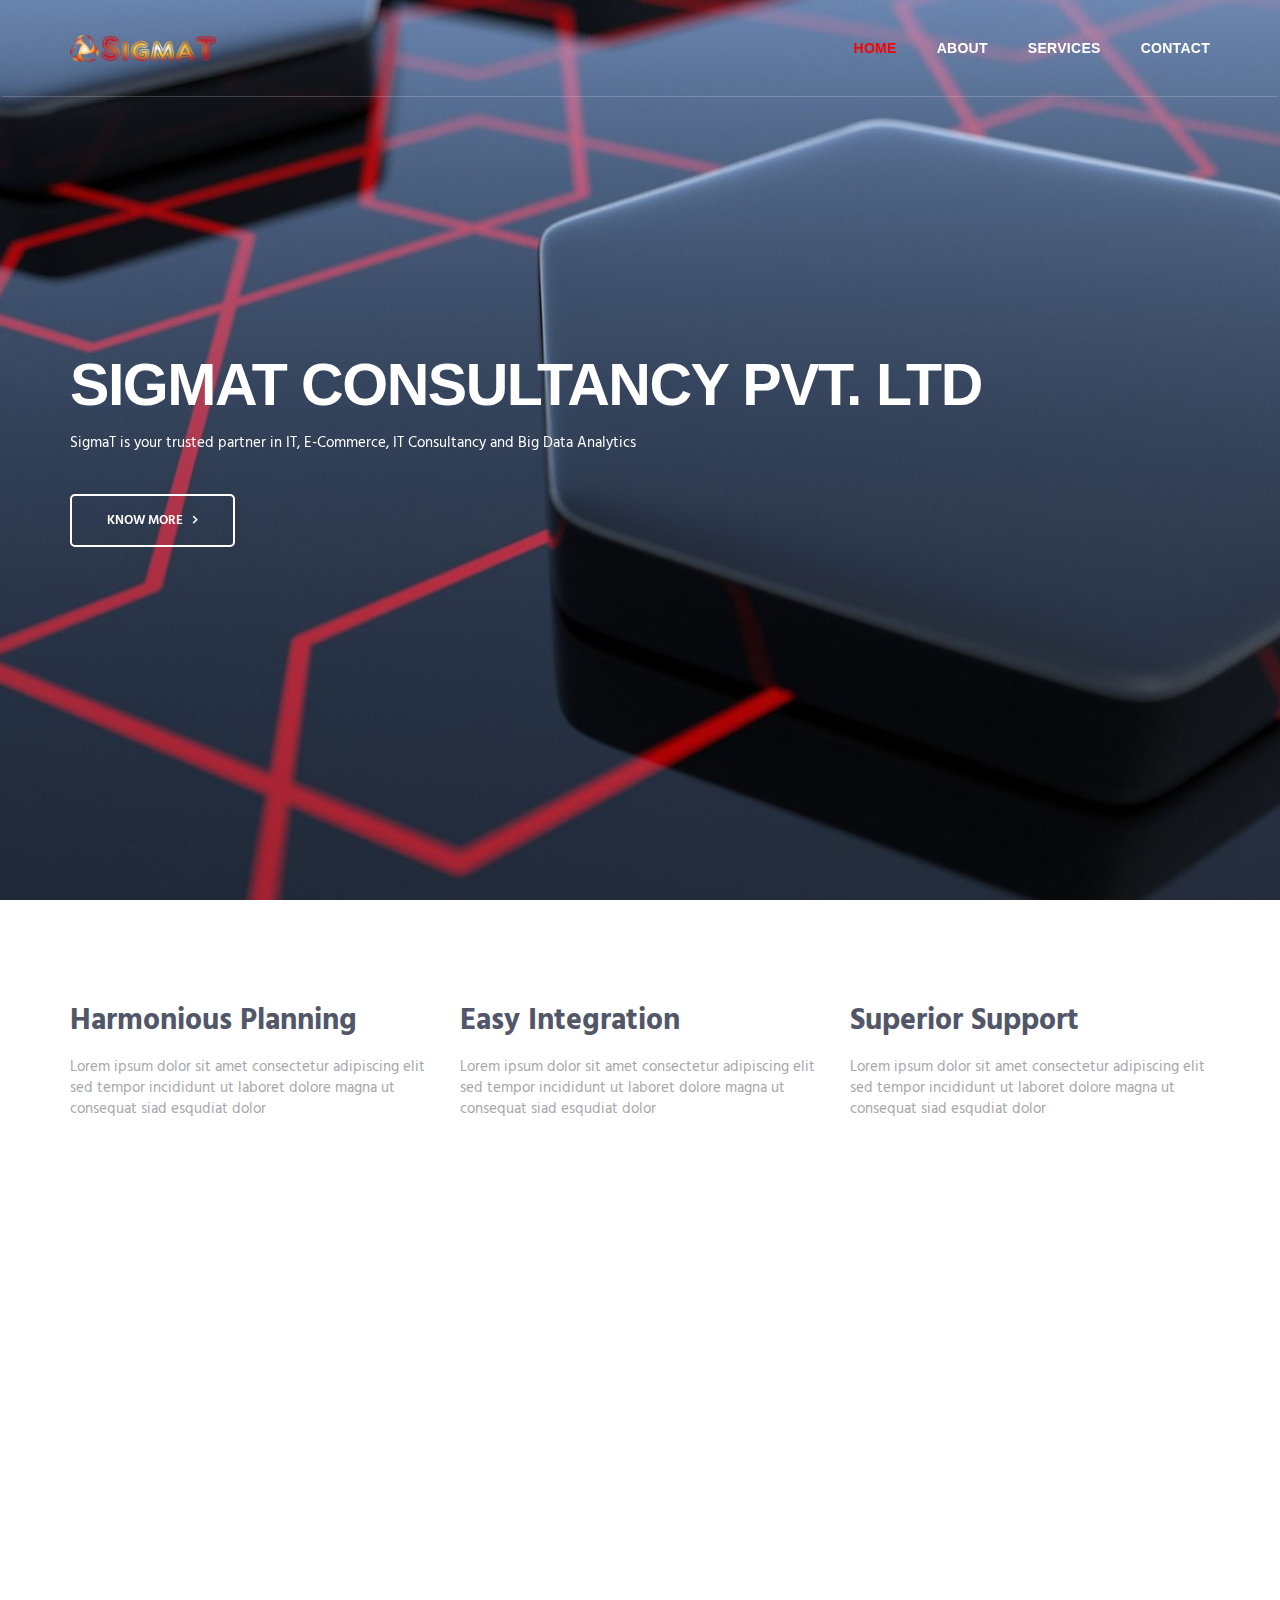
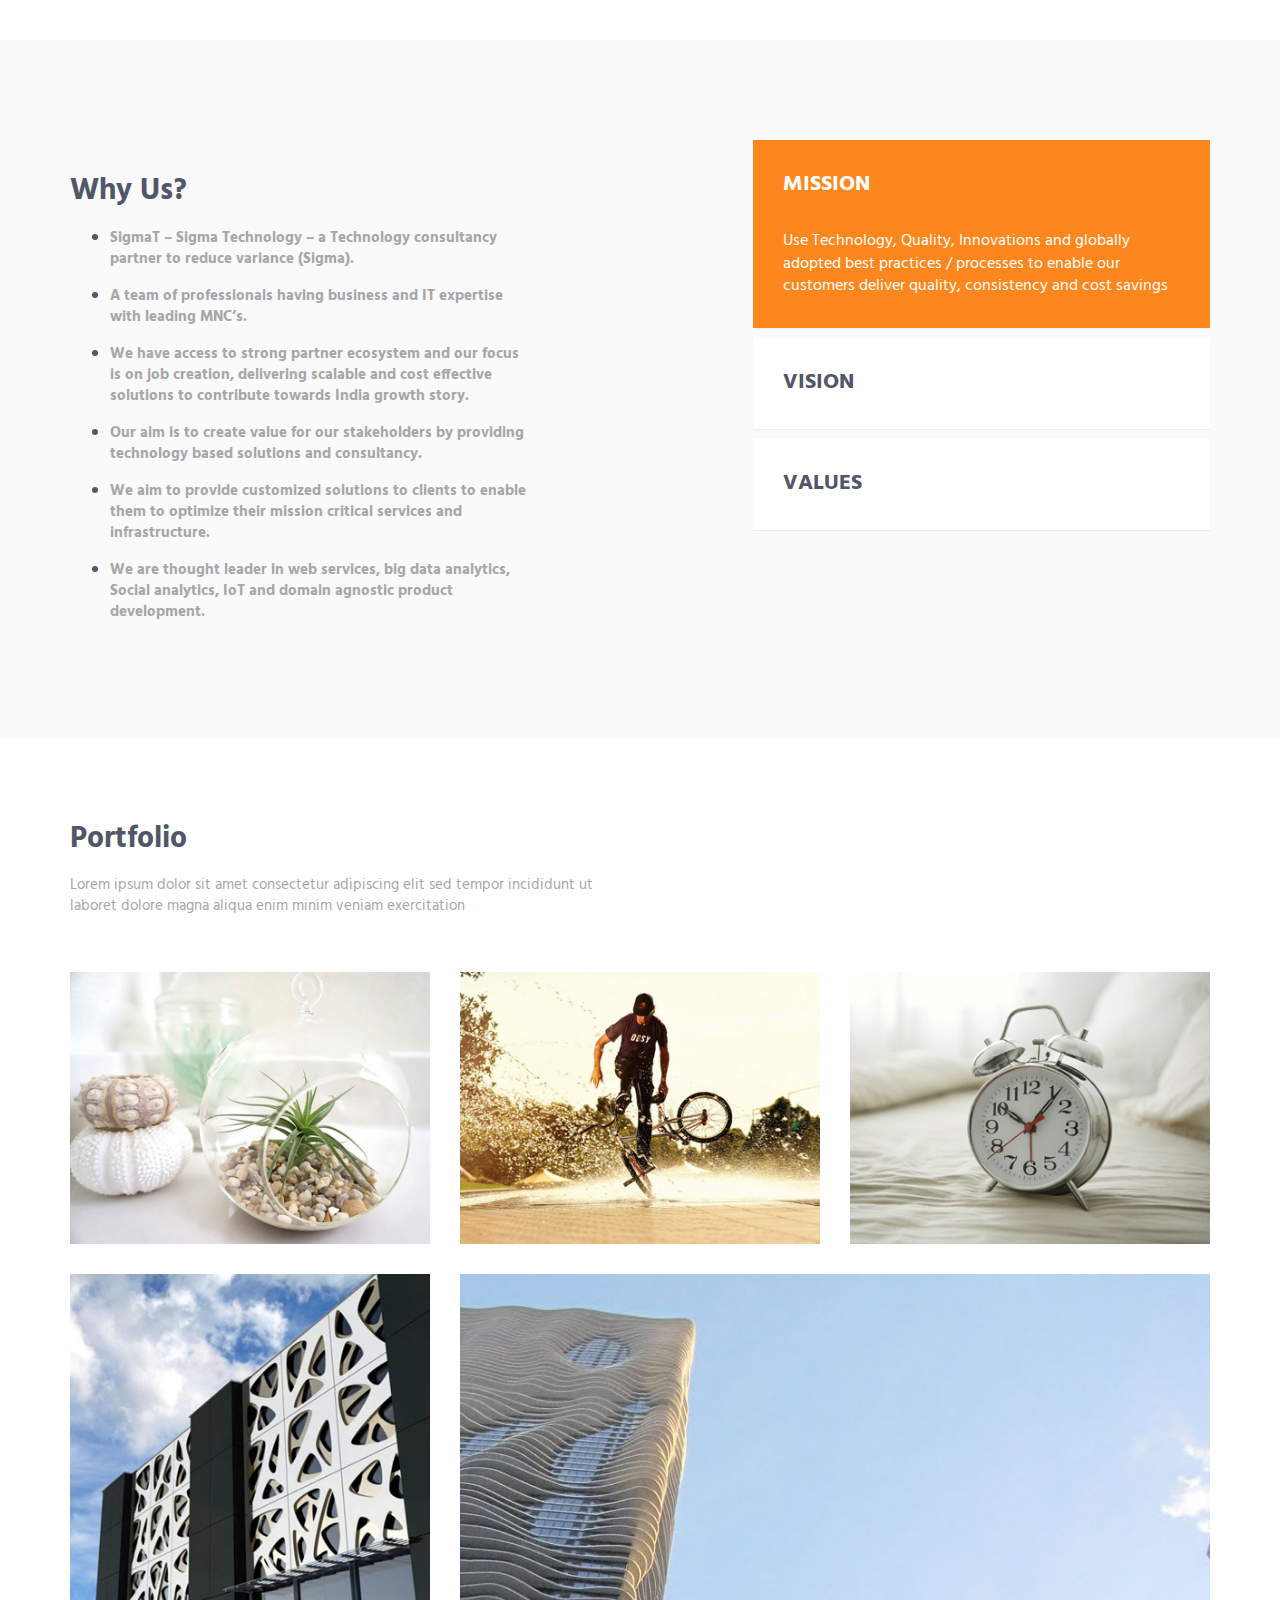
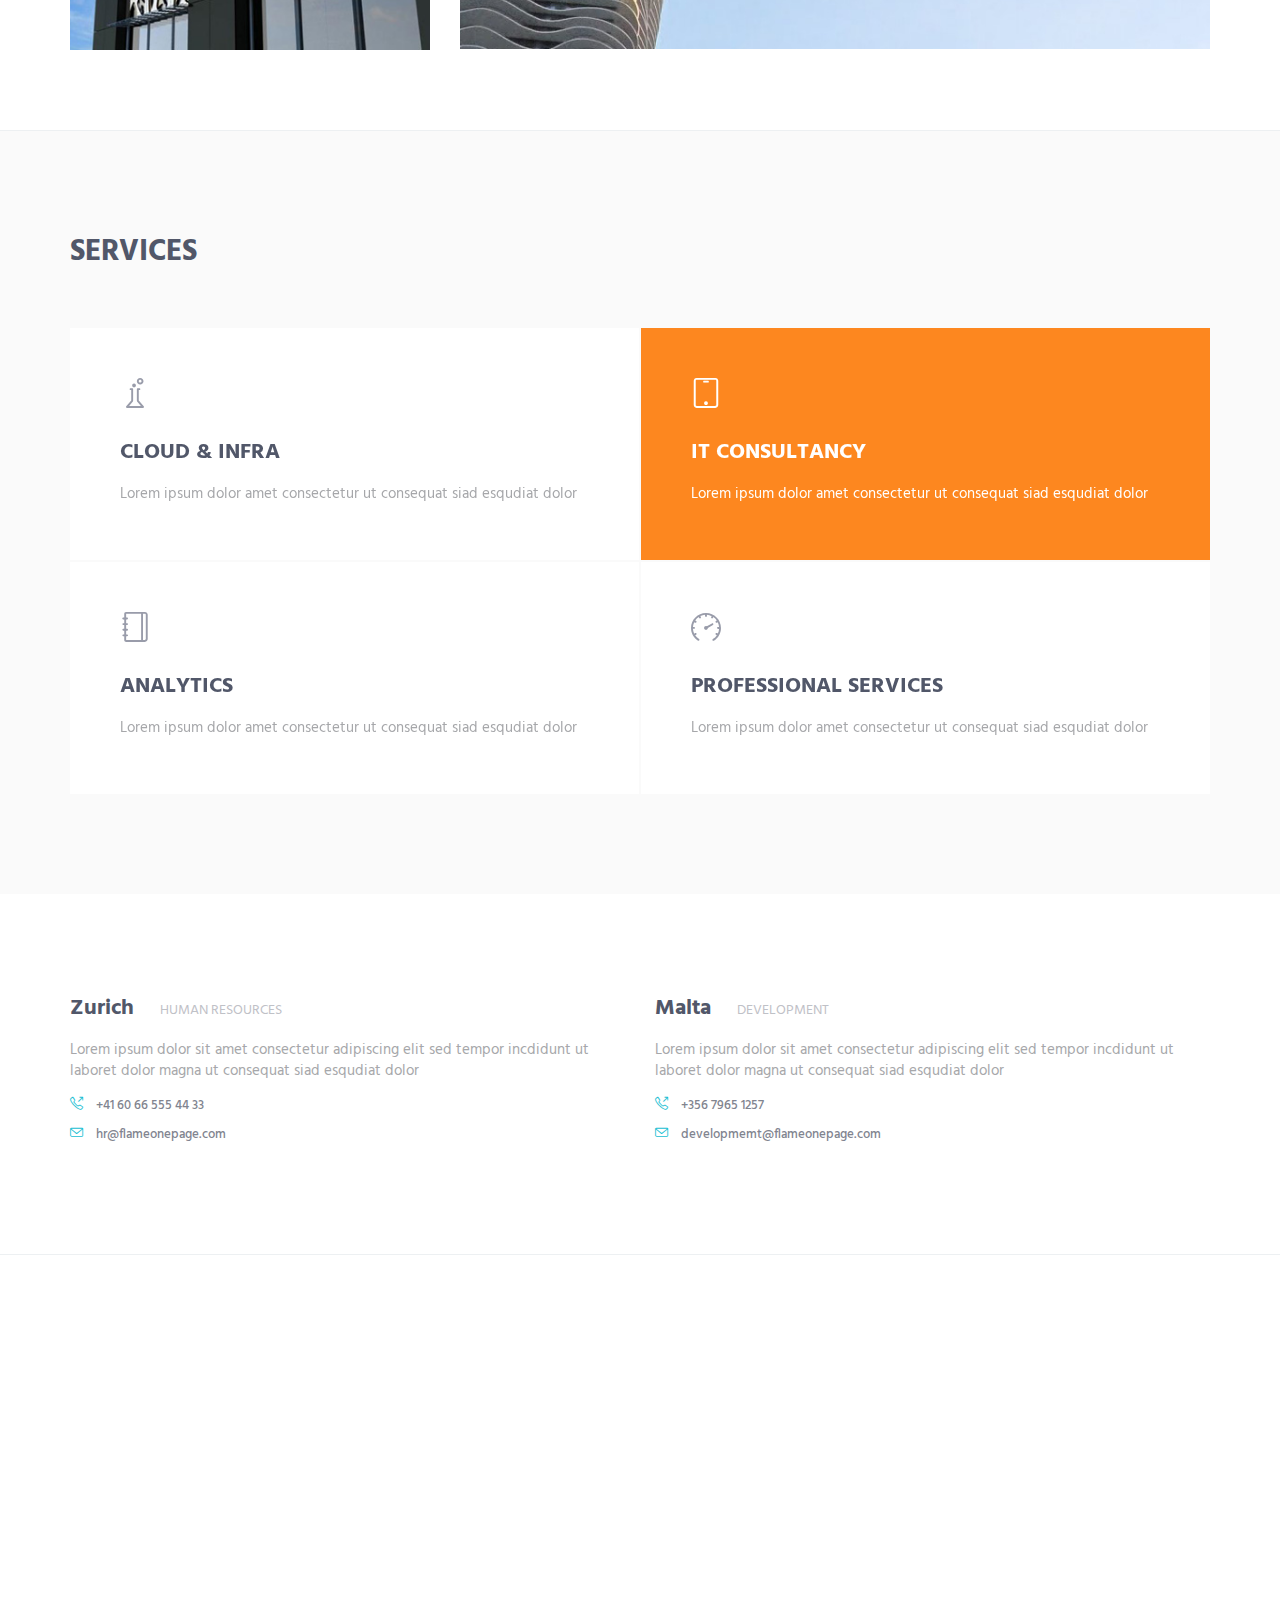
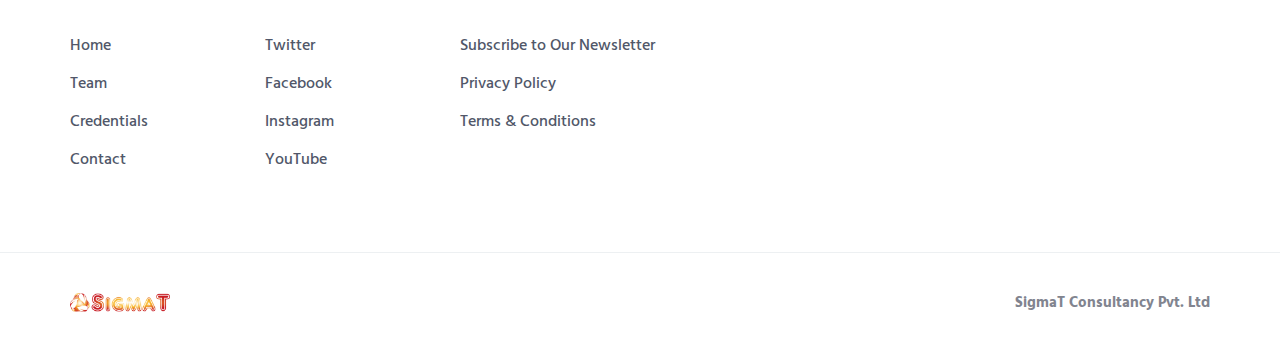
<file: index.html>
<!DOCTYPE html>

<html lang="en" class="no-js">
   
    <head>
        <meta charset="utf-8"/>
        <title>FlameOnePage Free Template by FairTech</title>
        <meta http-equiv="X-UA-Compatible" content="IE=edge">
        <meta content="width=device-width, initial-scale=1" name="viewport"/>
        <meta content="FlameOnePage freebie theme for web startups by FairTech SEO." name="description"/>
        <meta content="FairTech" name="author"/>
        <link href="http://fonts.googleapis.com/css?family=Hind:300,400,500,600,700" rel="stylesheet" type="text/css">
		<link href="//netdna.bootstrapcdn.com/font-awesome/4.0.3/css/font-awesome.css" rel="stylesheet">
        <link href="vendor/simple-line-icons/simple-line-icons.min.css" rel="stylesheet" type="text/css"/>
        <link href="vendor/bootstrap/css/bootstrap.min.css" rel="stylesheet" type="text/css"/>
        <link href="css/animate.css" rel="stylesheet">
        <link href="vendor/swiper/css/swiper.min.css" rel="stylesheet" type="text/css"/>
        <link href="css/layout.min.css" rel="stylesheet" type="text/css"/>
        <link rel="shortcut icon" href="favicon.ico"/>
    </head>
   
  
    <body id="body" data-spy="scroll" data-target=".header">

          <header class="header navbar-fixed-top">
              <nav class="navbar" role="navigation">
                <div class="container">
                      <div class="menu-container js_nav-item">
                        <button type="button" class="navbar-toggle" data-toggle="collapse" data-target=".nav-collapse">
                            <span class="sr-only">Toggle navigation</span>
                            <span class="toggle-icon"></span>
                        </button>

                          <div class="logo">
                            <a class="logo-wrap" href="#body">
                                <img class="logo-img logo-img-main" src="img/logo.png" alt="FlameOnePage Logo" width="100px" height="150px">
                                <img class="logo-img logo-img-active" src="img/logo.png" alt="FlameOnePage Dark Logo">
                            </a>
                        </div>
                    </div>

                    <div class="collapse navbar-collapse nav-collapse">
					
					<!--div class="language-switcher">
					  <ul class="nav-lang">
                        <li><a class="active" href="#">EN</a></li>
					    <li><a href="#">DE</a></li>
						<li><a href="#">FR</a></li>
					  </ul>
					</div---> 
					
                        <div class="menu-container">
                            <ul class="nav navbar-nav navbar-nav-right">
                                <li class="js_nav-item nav-item"><a class="nav-item-child nav-item-hover" href="#body">Home</a></li>
                                <li class="js_nav-item nav-item"><a class="nav-item-child nav-item-hover" href="#about">About</a></li>
								<li class="js_nav-item nav-item"><a class="nav-item-child nav-item-hover" href="#services">Services</a></li>
                                <!--<li class="js_nav-item nav-item"><a class="nav-item-child nav-item-hover" href="#products">Products</a></li>
								<li class="js_nav-item nav-item"><a class="nav-item-child nav-item-hover" href="#work">Credentials</a></li>
                                <li class="js_nav-item nav-item"><a class="nav-item-child nav-item-hover" href="#pricing">Pricing</a></li>---> 
                                <li class="js_nav-item nav-item"><a class="nav-item-child nav-item-hover" href="#contact">Contact</a></li>
                            </ul>
                        </div>
                    </div>
                </div>
            </nav>
			</header>
       
        <div id="carousel-example-generic" class="carousel slide" data-ride="carousel">
            <div class="container">
                <ol class="carousel-indicators">
                    <!--<li data-target="#carousel-example-generic" data-slide-to="0" class="active"></li>
                    <li data-target="#carousel-example-generic" data-slide-to="1"></li>-->
                </ol>
            </div>

            <div class="carousel-inner" role="listbox">
                <div class="item active">
                    <img class="img-responsive" src="img/1920x1080/02.jpg" alt="Slider Image">  
                    <div class="container">
                        <div class="carousel-centered">
                            <div class="margin-b-40">
                                <h1 class="carousel-title">SIGMAT CONSULTANCY PVT. LTD</h1>
                                <p class="color-white">SigmaT is your trusted partner in IT, E-Commerce, IT Consultancy and Big Data Analytics</p>
                            </div>
                            <a href="#" class="btn-theme btn-theme-sm btn-white-brd text-uppercase">Know more</a>
                        </div>
                    </div>
                </div>
                <!--<div class="item">
                    <img class="img-responsive" src="img/1920x1080/02.jpg" alt="Slider Image">
                    <div class="container">
                        <div class="carousel-centered">
                            <div class="margin-b-40">
                                <h2 class="carousel-title">Personal Approach</h2>
                                <p class="color-white">Lorem ipsum dolor amet consectetur adipiscing dolore magna aliqua <br/> enim minim estudiat veniam siad venumus dolore</p>
                            </div>
                            <a href="#" class="btn-theme btn-theme-sm btn-white-brd text-uppercase">Take a Tour</a>
                        </div>
                    </div>
                </div>-->
            </div>
        </div>
        <!--========== SLIDER ==========-->

        <!--========== PAGE LAYOUT ==========-->
        <!-- About -->
        <div id="about">
            <div class="content-lg container">
                <!-- Masonry Grid -->
                <div class="masonry-grid row">
                    <div class="masonry-grid-sizer col-xs-6 col-sm-6 col-md-1"></div>
                    <div class="masonry-grid-item col-xs-12 col-sm-6 col-md-4 sm-margin-b-30">
                        <div class="margin-b-60">
                            <h2>Harmonious Planning</h2>
                            <p>Lorem ipsum dolor sit amet consectetur adipiscing elit sed tempor incididunt ut laboret dolore magna ut consequat siad esqudiat dolor</p>
                        </div>
                        <img class="full-width img-responsive wow fadeInUp" src="img/500x500/01.jpg" alt="Portfolio Image" data-wow-duration=".3" data-wow-delay=".2s">
                    </div>
                    <div class="masonry-grid-item col-xs-12 col-sm-6 col-md-4">
                        <div class="margin-b-60">
                          <h2>Easy Integration</h2>
                          <p>Lorem ipsum dolor sit amet consectetur adipiscing elit sed tempor incididunt ut laboret dolore magna ut consequat siad esqudiat dolor</p>  
                        </div>
						 <img class="full-width img-responsive wow fadeInUp" src="img/about1.png" alt="Portfolio Image" data-wow-duration=".3" data-wow-delay=".3s">
                    </div>
                    <div class="masonry-grid-item col-xs-12 col-sm-6 col-md-4">
                        <div class="margin-t-60 margin-b-60">
                            <h2>Superior Support</h2>
                            <p>Lorem ipsum dolor sit amet consectetur adipiscing elit sed tempor incididunt ut laboret dolore magna ut consequat siad esqudiat dolor</p>
                        </div>
                        <img class="full-width img-responsive wow fadeInUp" src="img/500x500/03.jpg" alt="Portfolio Image" data-wow-duration=".3" data-wow-delay=".4s">
                    </div>
				</div>
                <!-- End Masonry Grid -->
            </div>
            
            <div class="bg-color-sky-light">
                <div class="content-lg container">
                    <div class="row">
                        <div class="col-md-5 col-sm-5 md-margin-b-60">
                            <div class="margin-t-10 margin-b-30">
                                <h2>Why Us?</h2>
                                <ul>
                                    <li>
                                        <p>
                                            <b>SigmaT – Sigma Technology – a Technology consultancy partner to reduce variance (Sigma).</b>
                                        </p>
                                    </li>
                                    <li>
                                        <p>
                                            <b>A team of professionals having business and IT expertise with leading MNC’s.</b>
                                        </p>
                                    </li>
                                    <li>
                                        <p>
                                            <b>We have access to strong partner ecosystem and our focus is on job creation, delivering scalable and cost effective solutions to contribute towards  India growth story.</b>
                                        </p>
                                    </li>
                                    <li>
                                        <p>
                                            <b>Our aim is to create value for our stakeholders by providing technology based solutions and consultancy.</b>
                                        </p>
                                    </li>
                                    <li>
                                        <p>
                                            <b>We aim to provide customized solutions to clients to enable them to optimize their mission critical services and infrastructure.</b>
                                        </p>
                                    </li>
                                    <li>
                                        <p>
                                            <b>We are thought leader in web services, big data analytics, Social analytics, IoT and domain agnostic product development.</b>
                                    </li>
                                </ul>
                            </div>
                            <!--<a href="#" class="btn-theme btn-theme-sm btn-white-bg text-uppercase">More...</a>-->
                        </div>
                        <div class="col-md-5 col-sm-7 col-md-offset-2">
                            <!-- Accordion -->
                            <div class="accordion">
                                <div class="panel-group" id="accordion" role="tablist" aria-multiselectable="true">
                                    <div class="panel panel-default">
                                        <div class="panel-heading" role="tab" id="headingOne">
                                            <h4 class="panel-title">
                                                <a class="panel-title-child" role="button" data-toggle="collapse" data-parent="#accordion" href="#collapseOne" aria-expanded="true" aria-controls="collapseOne">
                                                    MISSION
                                                </a>
                                            </h4>
                                        </div>
                                        <div id="collapseOne" class="panel-collapse collapse in" role="tabpanel" aria-labelledby="headingOne">
                                            <div class="panel-body">
                                                Use Technology, Quality, Innovations and globally adopted best practices / processes to enable our customers deliver quality, consistency and cost savings
                                            </div>
                                        </div>
                                    </div>
                                    <div class="panel panel-default">
                                        <div class="panel-heading" role="tab" id="headingTwo">
                                            <h4 class="panel-title">
                                                <a class="collapsed panel-title-child" role="button" data-toggle="collapse" data-parent="#accordion" href="#collapseTwo" aria-expanded="false" aria-controls="collapseTwo">
                                                    VISION
                                                </a>
                                            </h4>
                                        </div>
                                        <div id="collapseTwo" class="panel-collapse collapse" role="tabpanel" aria-labelledby="headingTwo">
                                            <div class="panel-body">
                                                Be the most respected Indian multinational in the field of IT / ITES to enable businesses do better in their own domain
                                            </div>
                                        </div>
                                    </div>
                                    
                                    <div class="panel panel-default">
                                        <div class="panel-heading" role="tab" id="headingThree">
                                            <h4 class="panel-title">
                                                <a class="collapsed panel-title-child" role="button" data-toggle="collapse" data-parent="#accordion" href="#collapseThree" aria-expanded="false" aria-controls="collapseThree">
                                                    VALUES
                                                </a>
                                            </h4>
                                        </div>
                                        <div id="collapseThree" class="panel-collapse collapse" role="tabpanel" aria-labelledby="headingThree">
                                            <div class="panel-body">
                                                PROFESSIONAL, HONESTY, UPDATED, QUALITY, CONSISTENCY, ETHICAL
                                            </div>
                                        </div>
                                    </div>
                                </div>
                            </div>
                            <!-- End Accodrion -->
                        </div>
                    </div>
                    <!--// end row -->
                </div>
            </div>
        </div>
        <!-- End About -->

        <!-- Pricing -->
        <!--<div id="pricing">
            <div class="bg-color-sky-light">
                <div class="content-lg container">
                    <div class="row row-space-1">
                        <div class="col-sm-4 sm-margin-b-2">-->
                            <!-- Pricing
                            <div class="pricing">
                                <div class="margin-b-30">
                                    <i class="pricing-icon icon-chemistry"></i>
                                    <h3>Silver Package <span> - $</span> 74.99</h3>
                                    <p>Lorem ipsum dolor amet consectetur ut consequat siad esqudiat dolor</p>
                                </div>
                                <ul class="list-unstyled pricing-list margin-b-50">
                                    <li class="pricing-list-item">Starter Kit</li>
                                    <li class="pricing-list-item">Basic Features</li>
                                    <li class="pricing-list-item">Annual Report</li>
                                </ul>
                                <a href="pricing.html" class="btn-theme btn-theme-sm btn-default-bg text-uppercase">Start Now</a>
                            </div>
                             
                        </div>
                        End Pricing -->
                        <!-- Pricing 
                        <div class="col-sm-4 sm-margin-b-2">
                            
                            <div class="pricing pricing-active">
                                <div class="margin-b-30">
                                    <i class="pricing-icon icon-badge"></i>
                                    <h3>Gold Package <span> - $</span> 199.99</h3>
                                    <p>Lorem ipsum dolor amet consectetur ut consequat siad esqudiat dolor</p>
                                </div>
                                <ul class="list-unstyled pricing-list margin-b-50">
                                    <li class="pricing-list-item">Professional Kit</li>
                                    <li class="pricing-list-item">Full Options</li>
                                    <li class="pricing-list-item">Bi-anual Report</li>
                                </ul>
                                <a href="pricing.html" class="btn-theme btn-theme-sm btn-default-bg text-uppercase">Start Now</a>
                            </div>
                            
                        </div>
                         End Pricing -->
                         <!-- Pricing
                        <div class="col-sm-4">
                            
                            <div class="pricing">
                                <div class="margin-b-30">
                                    <i class="pricing-icon icon-shield"></i>
                                    <h3>Platinum Package <span> - $</span> 500</h3>
                                    <p>Lorem ipsum dolor amet consectetur ut consequat siad esqudiat dolor</p>
                                </div>
                                <ul class="list-unstyled pricing-list margin-b-50">
                                    <li class="pricing-list-item">Complete Kit</li>
                                    <li class="pricing-list-item">Advanced Options</li>
                                    <li class="pricing-list-item">Monthly Report</li>
                                </ul>
                                <a href="pricing.html" class="btn-theme btn-theme-sm btn-default-bg text-uppercase">Start Now</a>
                            </div>
                             End Pricing -->
                             <!--
                        </div>
                    </div>
                    // end row -->
                <!--</div>
            </div>
        </div>-->
        <!-- End Pricing -->

        <!-- Work -->
        <div id="work">
            <div class="section-seperator">
                <div class="content-md container">
                    <div class="row margin-b-40">
                        <div class="col-sm-6">
                            <h2>Portfolio</h2>
                            <p>Lorem ipsum dolor sit amet consectetur adipiscing elit sed tempor incididunt ut laboret dolore magna aliqua enim minim veniam exercitation</p>
                        </div>
                    </div>
                    <!--// end row -->

                    <!-- Masonry Grid -->
                    <div class="masonry-grid row">


                        <div class="masonry-grid-item col-xs-12 col-sm-6 col-md-4 md-margin-b-30">
                            <!-- Work -->
                            <div class="work work-popup-trigger">
                                <div class="work-overlay">
                                    <img class="full-width img-responsive" src="img/397x300/01.jpg" alt="Portfolio Image">
                                </div>
                                <div class="work-popup-overlay">
                                    <div class="work-popup-content">
                                        <a href="javascript:void(0);" class="work-popup-close">Hide</a>
                                        <div class="margin-b-30">
                                            <h3 class="margin-b-5">Art Of Coding</h3>
                                            <span>Clean &amp; Minimalistic Design</span>
                                        </div>
                                        <div class="row">
                                            <div class="col-sm-8 work-popup-content-divider sm-margin-b-20">
                                                <div class="margin-t-10 sm-margin-t-0">
                                                    <p>Duis aute irure dolor in reprehenderit in voluptate velit esse cillum dolore eu fugiat nulla pariatur. Excepteur sint occaecat cupidatat non proident, sunt in culpa qui officia deserunt mollit anim id est laborum.</p>
                                                    <p>Lorem ipsum dolor sit amet, consectetur adipisicing elit, sed do eiusmod tempor incididunt ut labore et dolore magna aliqua. Ut enim ad minim veniam, quis nostrud.</p>
                                                    <ul class="list-inline work-popup-tag">
                                                        <li class="work-popup-tag-item"><a class="work-popup-tag-link" href="#">Strategy,</a></li>
                                                        <li class="work-popup-tag-item"><a class="work-popup-tag-link" href="#">Implementation,</a></li>
                                                        <li class="work-popup-tag-item"><a class="work-popup-tag-link" href="#">Credentials</a></li>
                                                    </ul>
                                                </div>
                                            </div>
                                            <div class="col-sm-4">
                                                <div class="margin-t-10 sm-margin-t-0">
                                                    <p class="margin-b-5"><strong>Project Manager:</strong> Boris Becker</p>
                                                    <p class="margin-b-5"><strong>Executive:</strong> Heike Macatsch</p>
                                                    <p class="margin-b-5"><strong>Architect:</strong> Oliver Pocher</p>
                                                    <p class="margin-b-5"><strong>Client:</strong> FairTech</p>
                                                </div>
                                            </div>
                                        </div>
                                    </div>
                                </div>
                            </div>
                            <!-- End Work -->
                        </div>
                        <div class="masonry-grid-item col-xs-12 col-sm-6 col-md-4 md-margin-b-30">
                            <!-- Work -->
                            <div class="work work-popup-trigger">
                                <div class="work-overlay">
                                    <img class="full-width img-responsive" src="img/397x300/02.jpg" alt="Portfolio Image">
                                </div>
                                <div class="work-popup-overlay">
                                    <div class="work-popup-content">
                                        <a href="javascript:void(0);" class="work-popup-close">Hide</a>
                                        <div class="margin-b-30">
                                            <h3 class="margin-b-5">Art Of Coding</h3>
                                            <span>Clean &amp; Minimalistic Design</span>
                                        </div>
                                        <div class="row">
                                            <div class="col-sm-8 work-popup-content-divider sm-margin-b-20">
                                                <div class="margin-t-10 sm-margin-t-0">
                                                    <p>Duis aute irure dolor in reprehenderit in voluptate velit esse cillum dolore eu fugiat nulla pariatur. Excepteur sint occaecat cupidatat non proident, sunt in culpa qui officia deserunt mollit anim id est laborum.</p>
                                                    <p>Lorem ipsum dolor sit amet, consectetur adipisicing elit, sed do eiusmod tempor incididunt ut labore et dolore magna aliqua. Ut enim ad minim veniam, quis nostrud.</p>
                                                    <ul class="list-inline work-popup-tag">
                                                        <li class="work-popup-tag-item"><a class="work-popup-tag-link" href="#">Strategy,</a></li>
                                                        <li class="work-popup-tag-item"><a class="work-popup-tag-link" href="#">Implementation,</a></li>
                                                        <li class="work-popup-tag-item"><a class="work-popup-tag-link" href="#">Credentials</a></li>
                                                    </ul>
                                                </div>
                                            </div>
                                            <div class="col-sm-4">
                                                <div class="margin-t-10 sm-margin-t-0">
                                                    <p class="margin-b-5"><strong>Project Manager:</strong> Boris Becker</p>
                                                    <p class="margin-b-5"><strong>Executive:</strong> Heike Macatsch</p>
                                                    <p class="margin-b-5"><strong>Architect:</strong> Oliver Pocher</p>
                                                    <p class="margin-b-5"><strong>Client:</strong> Keenthemes</p>
                                                </div>
                                            </div>
                                        </div>
                                    </div>
                                </div>
                            </div>
                            <!-- End Work -->
                        </div>
                        <div class="masonry-grid-item col-xs-12 col-sm-6 col-md-4">
                            <!-- Work -->
                            <div class="work work-popup-trigger">
                                <div class="work-overlay">
                                    <img class="full-width img-responsive" src="img/397x300/03.jpg" alt="Portfolio Image">
                                </div>
                                <div class="work-popup-overlay">
                                    <div class="work-popup-content">
                                        <a href="javascript:void(0);" class="work-popup-close">Hide</a>
                                        <div class="margin-b-30">
                                            <h3 class="margin-b-5">Art Of Coding</h3>
                                            <span>Clean &amp; Minimalistic Design</span>
                                        </div>
                                        <div class="row">
                                            <div class="col-sm-8 work-popup-content-divider sm-margin-b-20">
                                                <div class="margin-t-10 sm-margin-t-0">
                                                    <p>Duis aute irure dolor in reprehenderit in voluptate velit esse cillum dolore eu fugiat nulla pariatur. Excepteur sint occaecat cupidatat non proident, sunt in culpa qui officia deserunt mollit anim id est laborum.</p>
                                                    <p>Lorem ipsum dolor sit amet, consectetur adipisicing elit, sed do eiusmod tempor incididunt ut labore et dolore magna aliqua. Ut enim ad minim veniam, quis nostrud.</p>
                                                    <ul class="list-inline work-popup-tag">
                                                        <li class="work-popup-tag-item"><a class="work-popup-tag-link" href="#">Strategy,</a></li>
                                                        <li class="work-popup-tag-item"><a class="work-popup-tag-link" href="#">Implementation,</a></li>
                                                        <li class="work-popup-tag-item"><a class="work-popup-tag-link" href="#">Credentials</a></li>
                                                    </ul>
                                                </div>
                                            </div>
                                            <div class="col-sm-4">
                                                <div class="margin-t-10 sm-margin-t-0">
                                                    <p class="margin-b-5"><strong>Project Manager:</strong> Boris Becker</p>
                                                    <p class="margin-b-5"><strong>Executive:</strong> Heike Macatsch</p>
                                                    <p class="margin-b-5"><strong>Architect:</strong> Oliver Pocher</p>
                                                    <p class="margin-b-5"><strong>Client:</strong> Keenthemes</p>
                                                </div>
                                            </div>
                                        </div>
                                    </div>
                                </div>
                            </div>
                            <!-- End Work -->
                        </div>
						<div class="masonry-grid-sizer col-xs-6 col-sm-6 col-md-1"></div>
						<div class="masonry-grid-item col-xs-12 col-sm-6 col-md-4 margin-b-30">
                            <!-- Work -->
                            <div class="work work-popup-trigger">
                                <div class="work-overlay">
                                    <img class="full-width img-responsive" src="img/397x415/01.jpg" alt="Portfolio Image">
                                </div>
                                <div class="work-popup-overlay">
                                    <div class="work-popup-content">
                                        <a href="javascript:void(0);" class="work-popup-close">Hide</a>
                                        <div class="margin-b-30">
                                            <h3 class="margin-b-5">Art Of Coding</h3>
                                            <span>Clean &amp; Minimalistic Design</span>
                                        </div>
                                        <div class="row">
                                            <div class="col-sm-8 work-popup-content-divider sm-margin-b-20">
                                                <div class="margin-t-10 sm-margin-t-0">
                                                    <p>Duis aute irure dolor in reprehenderit in voluptate velit esse cillum dolore eu fugiat nulla pariatur. Excepteur sint occaecat cupidatat non proident, sunt in culpa qui officia deserunt mollit anim id est laborum.</p>
                                                    <p>Lorem ipsum dolor sit amet, consectetur adipisicing elit, sed do eiusmod tempor incididunt ut labore et dolore magna aliqua. Ut enim ad minim veniam, quis nostrud.</p>
                                                    <ul class="list-inline work-popup-tag">
                                                        <li class="work-popup-tag-item"><a class="work-popup-tag-link" href="#">Strategy,</a></li>
                                                        <li class="work-popup-tag-item"><a class="work-popup-tag-link" href="#">Implementation,</a></li>
                                                        <li class="work-popup-tag-item"><a class="work-popup-tag-link" href="#">Credentials</a></li>
                                                    </ul>
                                                </div>
                                            </div>
                                            <div class="col-sm-4">
                                                <div class="margin-t-10 sm-margin-t-0">
                                                    <p class="margin-b-5"><strong>Project Manager:</strong> Boris Becker</p>
                                                    <p class="margin-b-5"><strong>Executive:</strong> Heike Macatsch</p>
                                                    <p class="margin-b-5"><strong>Architect:</strong> Oliver Pocher</p>
                                                    <p class="margin-b-5"><strong>Client:</strong> FairTech</p>
                                                </div>
                                            </div>
                                        </div>
                                    </div>
                                </div>
                            </div>
                            <!-- End Work -->
                        </div>
                        <div class="masonry-grid-item col-xs-12 col-sm-6 col-md-8 margin-b-30">
                            <!-- Work -->
                            <div class="work work-popup-trigger">
                                <div class="work-overlay">
                                    <img class="full-width img-responsive" src="img/800x400/01.jpg" alt="Portfolio Image">
                                </div>
                                <div class="work-popup-overlay">
                                    <div class="work-popup-content">
                                        <a href="javascript:void(0);" class="work-popup-close">Hide</a>
                                        <div class="margin-b-30">
                                            <h3 class="margin-b-5">Art Of Coding</h3>
                                            <span>Clean &amp; Minimalistic Design</span>
                                        </div>
                                        <div class="row">
                                            <div class="col-sm-8 work-popup-content-divider sm-margin-b-20">
                                                <div class="margin-t-10 sm-margin-t-0">
                                                    <p>Duis aute irure dolor in reprehenderit in voluptate velit esse cillum dolore eu fugiat nulla pariatur. Excepteur sint occaecat cupidatat non proident, sunt in culpa qui officia deserunt mollit anim id est laborum.</p>
                                                    <p>Lorem ipsum dolor sit amet, consectetur adipisicing elit, sed do eiusmod tempor incididunt ut labore et dolore magna aliqua. Ut enim ad minim veniam, quis nostrud.</p>
                                                    <ul class="list-inline work-popup-tag">
                                                        <li class="work-popup-tag-item"><a class="work-popup-tag-link" href="#">Strategy,</a></li>
                                                        <li class="work-popup-tag-item"><a class="work-popup-tag-link" href="#">Implementation,</a></li>
                                                        <li class="work-popup-tag-item"><a class="work-popup-tag-link" href="#">Credentials</a></li>
                                                    </ul>
                                                </div>
                                            </div>
                                            <div class="col-sm-4">
                                                <div class="margin-t-10 sm-margin-t-0">
                                                    <p class="margin-b-5"><strong>Project Manager:</strong> Boris Becker</p>
                                                    <p class="margin-b-5"><strong>Executive:</strong> Heike Macatsch</p>
                                                    <p class="margin-b-5"><strong>Architect:</strong> Oliver Pocher</p>
                                                    <p class="margin-b-5"><strong>Client:</strong> FairTech</p>
                                                </div>
                                            </div>
                                        </div>
                                    </div>
                                </div>
                            </div>
                            <!-- End Work -->
                        </div>
                    </div>
                    <!-- End Masonry Grid -->
                </div>
            </div>
            
            <!-- Clients -->
            <!--<div class="content-lg container">-->
                <!-- Swiper Clients -->
                <!--<div class="swiper-slider swiper-clients">-->
                    <!-- Swiper Wrapper -->
                    <!--<div class="swiper-wrapper">
                        <div class="swiper-slide">
                            <img class="swiper-clients-img" src="img/clients/01.png" alt="Clients Logo">
                        </div>
                        <div class="swiper-slide">
                            <img class="swiper-clients-img" src="img/clients/02.png" alt="Clients Logo">
                        </div>
                        <div class="swiper-slide">
                            <img class="swiper-clients-img" src="img/clients/03.png" alt="Clients Logo">
                        </div>
                        <div class="swiper-slide">
                            <img class="swiper-clients-img" src="img/clients/04.png" alt="Clients Logo">
                        </div>
                        <div class="swiper-slide">
                            <img class="swiper-clients-img" src="img/clients/05.png" alt="Clients Logo">
                        </div>
                        <div class="swiper-slide">
                            <img class="swiper-clients-img" src="img/clients/06.png" alt="Clients Logo">
                        </div>
                    </div>-->
                    <!-- End Swiper Wrapper -->
                <!--</div>-->
                <!-- End Swiper Clients -->
            <!--</div>-->
            <!-- End Clients -->
        </div>
        <!-- End Work -->

        <!-- Services -->
        <div id="services">
            <div class="bg-color-sky-light" data-auto-height="true">
                <div class="content-lg container">
                    <div class="row margin-b-40">
                        <div class="col-sm-6">
                            <h2>SERVICES</h2>
                            <p></p>
                        </div>
                    </div>
                    <!--// end row -->

                    <div class="row row-space-1 margin-b-2">
                        <div class="col-sm-6 sm-margin-b-2">
                            <div class="service" data-height="height">
                                <div class="service-element">
                                    <i class="service-icon icon-chemistry"></i>
                                </div>
                                <div class="service-info">
                                    <h3>CLOUD & INFRA</h3>
                                    <p class="margin-b-5">Lorem ipsum dolor amet consectetur ut consequat siad esqudiat dolor</p>
                                </div>
                                <a href="#" class="content-wrapper-link"></a>    
                            </div>
                        </div>
                        <div class="col-sm-6 sm-margin-b-2">
                            <div class="service bg-color-base" data-height="height">
                                <div class="service-element">
                                    <i class="service-icon color-white icon-screen-tablet"></i>
                                </div>
                                <div class="service-info">
                                    <h3 class="color-white">IT CONSULTANCY</h3>
                                    <p class="color-white margin-b-5">Lorem ipsum dolor amet consectetur ut consequat siad esqudiat dolor</p>
                                </div>
                                <a href="#" class="content-wrapper-link"></a>    
                            </div>
                        </div>
                        <!--<div class="col-sm-4">
                            <div class="service" data-height="height">
                                <div class="service-element">
                                    <i class="service-icon icon-badge"></i>
                                </div>
                                <div class="service-info">
                                    <h3>KPI Optimization</h3>
                                    <p class="margin-b-5">Lorem ipsum dolor amet consectetur ut consequat siad esqudiat dolor</p>
                                </div>
                                <a href="#" class="content-wrapper-link"></a>    
                            </div>
                        </div>-->
                    </div>
                    <!--// end row -->

                    <div class="row row-space-1">
                        <div class="col-sm-6 sm-margin-b-2">
                            <div class="service" data-height="height">
                                <div class="service-element">
                                    <i class="service-icon icon-notebook"></i>
                                </div>
                                <div class="service-info">
                                    <h3>ANALYTICS</h3>
                                    <p class="margin-b-5">Lorem ipsum dolor amet consectetur ut consequat siad esqudiat dolor</p>
                                </div>
                                <a href="#" class="content-wrapper-link"></a>    
                            </div>
                        </div>
                        <div class="col-sm-6 sm-margin-b-2">
                            <div class="service" data-height="height">
                                <div class="service-element">
                                    <i class="service-icon icon-speedometer"></i>
                                </div>
                                <div class="service-info">
                                    <h3>PROFESSIONAL SERVICES</h3>
                                    <p class="margin-b-5">Lorem ipsum dolor amet consectetur ut consequat siad esqudiat dolor</p>
                                </div>
                                <a href="#" class="content-wrapper-link"></a>    
                            </div>
                        </div>
                        <!--<div class="col-sm-4">
                            <div class="service" data-height="height">
                                <div class="service-element">
                                    <i class="service-icon icon-badge"></i>
                                </div>
                                <div class="service-info">
                                    <h3>Materials Supply</h3>
                                    <p class="margin-b-5">Lorem ipsum dolor amet consectetur ut consequat siad esqudiat dolor</p>
                                </div>
                                <a href="#" class="content-wrapper-link"></a>    
                            </div>
                        </div>-->
                    </div>
                    <!--// end row -->
                </div>
            </div>
        </div>
        <!-- End Service -->
            
        <!-- Contact -->
        <div id="contact">
            <!-- Contact List -->
            <div class="section-seperator">
                <div class="content-lg container">
                    <div class="row">
                        <!-- Contact List -->
                        <div class="col-sm-6 sm-margin-b-50">
                            <h3><a href="http://ft-seo.ch/">Zurich</a> <span class="text-uppercase margin-l-20">Human Resources</span></h3>
                            <p>Lorem ipsum dolor sit amet consectetur adipiscing elit sed tempor incdidunt ut laboret dolor magna ut consequat siad esqudiat dolor</p>
                            <ul class="list-unstyled contact-list">
                                <li><i class="margin-r-10 color-base icon-call-out"></i> +41 60 66 555 44 33</li>
                                <li><i class="margin-r-10 color-base icon-envelope"></i> hr@flameonepage.com</li>
                            </ul>
                        </div>
                        <!-- End Contact List -->

                        <!-- Contact List -->
                        <div class="col-sm-6 sm-margin-b-50">
                            <h3><a href="http://ft-seo.ch/">Malta</a> <span class="text-uppercase margin-l-20">Development</span></h3>
                            <p>Lorem ipsum dolor sit amet consectetur adipiscing elit sed tempor incdidunt ut laboret dolor magna ut consequat siad esqudiat dolor</p>
                            <ul class="list-unstyled contact-list">
                                <li><i class="margin-r-10 color-base icon-call-out"></i> +356 7965 1257</li>
                                <li><i class="margin-r-10 color-base icon-envelope"></i> developmemt@flameonepage.com</li>
                            </ul>
                        </div>
                        <!-- End Contact List -->

                        <!-- Contact List -->
                        <!--<div class="col-sm-4 sm-margin-b-50">
                            <h3><a href="http://ft-seo.ch/">Manchester</a> <span class="text-uppercase margin-l-20">CEO</span></h3>
                            <p>Lorem ipsum dolor sit amet consectetur adipiscing elit sed tempor incdidunt ut laboret dolor magna ut consequat siad esqudiat dolor</p>
                            <ul class="list-unstyled contact-list">
                                <li><i class="margin-r-10 color-base icon-call-out"></i> +44 654 583 5518</li>
                                <li><i class="margin-r-10 color-base icon-envelope"></i> ceo@flameonepage.com</li>
                            </ul>
                        </div>-->
                        <!-- End Contact List -->
                    </div>
                    <!--// end row -->
                </div>
            </div>
            <!-- End Contact List -->
            
            <!-- Google Map -->
            <div class="map height-300">
                <iframe src="https://www.google.com/maps/embed?pb=!1m18!1m12!1m3!1d3766.0046601436507!2d72.86216811490785!3d19.282163550470344!2m3!1f0!2f0!3f0!3m2!1i1024!2i768!4f13.1!3m3!1m2!1s0x3be7b92de2a3dedf%3A0xa95215238372b046!2sSigmaT%20Consultancy%20Private%20Limited!5e0!3m2!1sen!2sin!4v1612331907297!5m2!1sen!2sin" width="100%" height="100%" frameborder="0" style="border:0" allowfullscreen></iframe>
			
			</div>
        </div>
        <!-- End Contact -->
        <!--========== END PAGE LAYOUT ==========-->

        <!--========== FOOTER ==========-->
        <footer class="footer">
            <!-- Links -->
            <div class="section-seperator">
                <div class="content-md container">
                    <div class="row">
                        <div class="col-sm-2 sm-margin-b-30">
                            <!-- List -->
                            <ul class="list-unstyled footer-list">
                                <li class="footer-list-item"><a href="#body">Home</a></li>
                                <li class="footer-list-item"><a href="#about">Team</a></li>
                                <li class="footer-list-item"><a href="#work">Credentials</a></li>
                                <li class="footer-list-item"><a href="#contact">Contact</a></li>
                            </ul>
                            <!-- End List -->
                        </div>
                        <div class="col-sm-2 sm-margin-b-30">
                            <!-- List -->
                            <ul class="list-unstyled footer-list">
                                <li class="footer-list-item"><a href="#">Twitter</a></li>
                                <li class="footer-list-item"><a href="#">Facebook</a></li>
                                <li class="footer-list-item"><a href="#">Instagram</a></li>
                                <li class="footer-list-item"><a href="#">YouTube</a></li>
                            </ul>
                            <!-- End List -->
                        </div>
                        <div class="col-sm-3">
                            <!-- List -->
                            <ul class="list-unstyled footer-list">
                                <li class="footer-list-item"><a href="#">Subscribe to Our Newsletter</a></li>
                                <li class="footer-list-item"><a href="#">Privacy Policy</a></li>
                                <li class="footer-list-item"><a href="#">Terms &amp; Conditions</a></li>
                            </ul>
                            <!-- End List -->
                        </div>
                    </div>
                    <!--// end row -->
                </div>
            </div>
            <!-- End Links -->

            <!-- Copyright -->
            <div class="content container">
                <div class="row">
                    <div class="col-xs-6">
                        <img class="footer-logo" src="img/logo.png" alt="flameonepage Logo">
                    </div>
                    <div class="col-xs-6 text-right">
                        <p class="margin-b-0"><a class="fweight-700" href="#">SigmaT Consultancy Pvt. Ltd</a>  <a class="fweight-700" href=""></a></p>
                    </div>
                </div>
                <!--// end row -->
            </div>
            <!-- End Copyright -->
        </footer>
        <!--========== END FOOTER ==========-->

        <!-- Back To Top -->
        <a href="javascript:void(0);" class="js-back-to-top back-to-top">Top</a>

        <!-- JAVASCRIPTS(Load javascripts at bottom, this will reduce page load time) -->
        <!-- CORE PLUGINS -->
        <script src="vendor/jquery.min.js" type="text/javascript"></script>
        <script src="vendor/jquery-migrate.min.js" type="text/javascript"></script>
        <script src="vendor/bootstrap/js/bootstrap.min.js" type="text/javascript"></script>

        <!-- PAGE LEVEL PLUGINS -->
        <script src="vendor/jquery.easing.js" type="text/javascript"></script>
        <script src="vendor/jquery.back-to-top.js" type="text/javascript"></script>
        <script src="vendor/jquery.smooth-scroll.js" type="text/javascript"></script>
        <script src="vendor/jquery.wow.min.js" type="text/javascript"></script>
        <script src="vendor/swiper/js/swiper.jquery.min.js" type="text/javascript"></script>
        <script src="vendor/masonry/jquery.masonry.pkgd.min.js" type="text/javascript"></script>
        <script src="vendor/masonry/imagesloaded.pkgd.min.js" type="text/javascript"></script>

        <!-- PAGE LEVEL SCRIPTS -->
        <script src="js/layout.min.js" type="text/javascript"></script>
        <script src="js/components/wow.min.js" type="text/javascript"></script>
        <script src="js/components/swiper.min.js" type="text/javascript"></script>
        <script src="js/components/masonry.min.js" type="text/javascript"></script>

    </body>
    <!-- END BODY -->
</html>
</file>
<file: css/layout.min.css>
.link,body{position:relative;font-family:Hind,sans-serif}.btn-theme,p{line-height:1.4}.btn-theme.active.focus,.btn-theme.active:focus,.btn-theme.focus,.btn-theme:active.focus,.btn-theme:active:focus,.btn-theme:focus,:active,:focus,a,a:active,a:focus,a:hover{outline:0}.link:after,.pricing .pricing-list-item:before{width:9px;height:2px;content:" "}.header .nav-item-child,.link,a,body,em,h1,h2,h3,h4,h5,h6,li,li a,p,span{font-family:Hind,sans-serif}.link:after,.pricing .pricing-list-item:before{content:"+"}.back-to-top:focus,.back-to-top:hover,.btn-theme.focus,.btn-theme:focus,.btn-theme:hover,.content-wrapper-link,.header .logo-wrap:focus,.header .logo-wrap:hover,a:active,a:focus,a:hover,h1>a:focus,h2>a:focus,h3>a:focus,h4>a:focus,h5>a:focus,h6>a:focus{text-decoration:none}.back-to-top,.carousel-title,.header .nav-item-child,.link{text-transform:uppercase}html{overflow-x:hidden}body,html,html a{-webkit-font-smoothing:antialiased}p{font-size:15px;font-weight:400;color:#a6a7aa;margin-bottom:15px}em,li,li a{font-size:16px;font-weight:500;color:#515769}a{color:#81848f}a:active,a:focus,a:hover{color:#999caa}.link{font-size:13px;font-weight:600;font-family: "Ubuntu", Helvetica, Arial, sans-serif;}.link:after{position:absolute;right:-15px;color:#ff0000;}span{font-size:14px;font-weight:400;color:#bfc1c7}h1,h2,h3,h4,h5,h6{font-weight:700;color:#515769;line-height:1.4;margin:0 0 15px}h1>a,h2>a,h3>a,h4>a,h5>a,h6>a{color:#515769}h1>a:hover,h2>a:hover,h3>a:hover,h4>a:hover,h5>a:hover,h6>a:hover{color:#999caa;text-decoration:none}h1{font-size:40px}h2{font-size:30px}.accordion .panel-title,h3,h4{font-size:22px}::selection{color:#fff;background:#FD871F;text-shadow:none}::-webkit-selection{color:#fff;background:#17bed2;text-shadow:none}::-moz-selection{color:#fff;background:#17bed2;text-shadow:none}.section-seperator{border-bottom:1px solid #edf0f2}.content-wrapper-link{position:absolute;top:0;left:0;right:0;bottom:0;display:block;z-index:3}.accordion .panel-default{border:none}.accordion .panel-heading{border-radius:0}.accordion .panel-default>.panel-heading{color:#515769;background:#fff;border:none;padding:0}.accordion .panel-title-child{display:block;padding:30px}.accordion .panel-group .panel+.panel{border-radius:0;margin-top:10px}.accordion .panel-default>.panel-heading+.panel-collapse>.panel-body{font-size:16px;border-top:none;padding:0 30px 30px;margin-top:-1px}.accordion .collapse.in,.accordion [aria-expanded=true]{color:#fff;background:#FD871F;}.btn-theme{position:relative;display:inline-block;text-align:center;background-image:none;border-style:solid;white-space:nowrap;vertical-align:middle;-ms-touch-action:manipulation;touch-action:manipulation;cursor:pointer;-webkit-user-select:none;-moz-user-select:none;-ms-user-select:none;user-select:none}.btn-theme:hover{transition-duration:.3s;transition-property:all;transition-timing-function:cubic-bezier(.7,1,.7,1)}.btn-theme.active,.btn-theme:active{background-image:none;outline:0}.btn-theme.disabled,.btn-theme[disabled],fieldset[disabled] .btn-theme{cursor:not-allowed;box-shadow:none;opacity:.65;pointer-events:none}.btn-white-bg{color:#fff;background:#515769;border-color:transparent;border-width:0}.btn-white-bg.focus,.btn-white-bg:focus,.btn-white-bg:hover{color:#fff;background:#FD871F;border-color:transparent}.btn-white-brd{color:#fff;background:0 0;border-color:#fff;border-width:2px}.btn-white-brd.focus,.btn-white-brd:focus,.btn-white-brd:hover{color:#515769;background:#FD871F;border-color:#FD871F;}.btn-default-bg{color:#515769;background:#f3f4f5;border-color:transparent;border-width:0}.btn-default-bg.focus,.btn-default-bg:focus,.btn-default-bg:hover{color:#fff;background:#FD871F;border-color:transparent}.btn-theme-sm{font-size:13px;font-weight:600;padding:15px 35px; border-radius: 5px; }.pricing{padding:70px 45px;background:#fff;margin-top:50px}@media (max-width:768px){.pricing{margin-top:0}}.pricing.pricing-active{padding-top:110px;padding-bottom:110px;margin-top:10px}@media (max-width:768px){.pricing.pricing-active{margin-top:0}}.pricing .pricing-icon{display:block;font-size:30px;color:#999caa;margin-bottom:30px}.pricing .pricing-list-item{position:relative;font-size:13px;color:#81848f;padding-left:20px;margin-bottom:10px;font-family: "Ubuntu", Helvetica, Arial, sans-serif;}.pricing .pricing-list-item:before{position:absolute;left:0;color:#ff0000;margin-right:10px;}.work .work-overlay:before,.work .work-popup-overlay{top:0;width:100%;height:100%;transition-duration:.3s;transition-property:all;transition-timing-function:cubic-bezier(.7,1,.7,1);left:0}.service{background:#fff;padding:50px}.service .service-element,.service .service-info{-webkit-transform:translate3d(0,0,0);-moz-transform:translate3d(0,0,0);transform:translate3d(0,0,0);transition-duration:.3s;transition-property:all;transition-timing-function:cubic-bezier(.7,1,.7,1)}.service .service-icon{display:block;font-size:30px;color:#999caa;margin-bottom:30px}.service:hover .service-element{opacity:0;-webkit-transform:translate3d(0,-100%,0);-moz-transform:translate3d(0,-100%,0);transform:translate3d(0,-100%,0);transition-duration:.3s;transition-property:all;transition-timing-function:cubic-bezier(.7,1,.7,1)}.service:hover .service-info{-webkit-transform:translate3d(0,-30%,0);-moz-transform:translate3d(0,-30%,0);transform:translate3d(0,-30%,0);transition-duration:.3s;transition-property:all;transition-timing-function:cubic-bezier(.7,1,.7,1)}.work{position:relative;display:block}.work .work-overlay{position:relative;cursor:pointer}.work .work-overlay:before{position:absolute;background:0 0}.work:hover .work-overlay:before{background:rgba(0,0,0,.5);transition-duration:.3s;transition-property:all;transition-timing-function:cubic-bezier(.7,1,.7,1)}.work .work-popup-overlay{position:fixed;right:0;z-index:99999;opacity:0;visibility:hidden;-webkit-backface-visibility:hidden;backface-visibility:hidden;overflow-x:hidden;background:rgba(81,87,105,.4)}.work .work-popup-overlay-show{opacity:1;visibility:visible;-webkit-backface-visibility:visible;backface-visibility:visible;transition-duration:.3s;transition-property:all;transition-timing-function:cubic-bezier(.7,1,.7,1)}.work .work-popup-content{position:absolute;top:50%;left:0;right:0;width:730px;height:auto;display:block;background:#fff;padding:30px;margin:0 auto;-webkit-transform:translate3d(0,-50%,0);-moz-transform:translate3d(0,-50%,0);transform:translate3d(0,-50%,0)}.work .work-popup-content-divider{border-right:1px solid #cdcecf}@media (max-width:768px){.work .work-popup-content{width:95%}.work .work-popup-content-divider{border-right:none;border-bottom:1px solid #cdcecf}}.work .work-popup-close{float:right;font-size:13px;font-weight:700;color:#c5c6cb;transition-duration:.3s;transition-property:all;transition-timing-function:cubic-bezier(.7,1,.7,1)}.work .work-popup-close:hover{color:#aaacb3;transition-duration:.3s;transition-property:all;transition-timing-function:cubic-bezier(.7,1,.7,1)}.work .work-popup-tag{margin:0}.work .work-popup-tag-item{padding:0 2px}.work .work-popup-tag-link{font-size:13px}.footer .footer-logo{width:100px;height:auto}.footer .footer-list{margin-bottom:0}.footer .footer-list-item{color:#777984;margin-bottom:15px}.footer .footer-list-item:last-child,.header .navbar{margin-bottom:0}.navbar-fixed-top .navbar-collapse{max-height:100%}.header .navbar{border-bottom:1px solid rgba(255,255,255,.2);transition-duration:.3s;transition-property:all;transition-timing-function:cubic-bezier(.7,1,.7,1)}.header .navbar-toggle{width:25px;height:25px;border:none;padding:0;margin:35px 0}.header .navbar-toggle .toggle-icon{position:relative;width:21px;height:1px;display:inline-block;background:#515769;transition-duration:.3s;transition-property:all;transition-timing-function:cubic-bezier(.7,1,.7,1)}.header .navbar-toggle .toggle-icon:after,.header .navbar-toggle .toggle-icon:before{position:absolute;left:0;background:#515769;content:" "}.header .navbar-toggle:hover .toggle-icon,.header .navbar-toggle:hover .toggle-icon:after,.header .navbar-toggle:hover .toggle-icon:before{background:#17bed2;transition-duration:.3s;transition-property:all;transition-timing-function:cubic-bezier(.7,1,.7,1)}.header .navbar-toggle .toggle-icon:before{width:10px;height:1px;bottom:10px;-webkit-transform:rotate(0);-moz-transform:rotate(0);transform:rotate(0);transition-duration:.3s;transition-property:all;transition-timing-function:cubic-bezier(.7,1,.7,1)}.header .navbar-toggle .toggle-icon:after{width:16px;height:1px;top:-5px;-webkit-transform:rotate(0);-moz-transform:rotate(0);transform:rotate(0);transition-duration:.3s;transition-property:all;transition-timing-function:cubic-bezier(.7,1,.7,1)}.header .navbar-toggle:hover .toggle-icon:after,.header .navbar-toggle:hover .toggle-icon:before{width:21px;height:1px}.header .navbar-toggle:hover .toggle-icon.is-clicked{background:rgba(81,87,105,0)}.header .logo{width:150px;height:150px;float:left;max-height:95px;line-height:65px}.header .logo-wrap{display:inline-block;padding:15px 0}.header .logo-img{display:inline-block;width:146px;height:auto;max-width:100%;max-height:100%;vertical-align:middle}.header .logo-img-main{display:inline-block;transition-duration:.4s;transition-property:all;transition-timing-function:cubic-bezier(.7,1,.7,1)}.header .logo-img-active{display:none;transition-duration:.4s;transition-property:all;transition-timing-function:cubic-bezier(.7,1,.7,1)}.header .nav-item,.header .nav-item-child{display:block;position:relative}.header .navbar-nav{padding-left:0;margin-bottom:0;list-style:none}.header .nav-item:last-child .nav-item-child{padding-right:0}.header .nav-item .nav-item-hover.active:after,.header .nav-item:hover .nav-item-hover:after{opacity:1;transition-duration:.4s;transition-property:all;transition-timing-function:cubic-bezier(.7,1,.7,1)}.back-to-top,.header .nav-item-hover:after{opacity:0;transition-property:all;transition-timing-function:cubic-bezier(.7,1,.7,1)}.header .nav-item-child{font-size:14px;font-weight:700;color:#fff; letter-spacing:.02em; font-family:"Ubuntu", Helvetica, Arial, sans-serif; line-height:55px;padding:20px;transition-duration:.3s;transition-property:all;transition-timing-function:cubic-bezier(.7,1,.7,1)}.header .nav-item-child:focus,.header .nav-item-child:hover{background:0 0}.header .nav-item-hover{position:relative}.header .nav-item-child:hover,.page-on-scroll .header .nav-item-child:hover{color:#ff0000;transition-duration:.4s}.header .nav li.active .nav-item-child{color:#ff0000;}@media (max-width:991px){.header{background:#fff}.header .navbar-toggle{display:block}.header .navbar-collapse.collapse{display:none!important}.header .navbar-collapse.collapse.in{display:block!important}.header .nav-collapse{padding-left:0;padding-right:0}.header .navbar-nav{margin:0;float:none}.header .navbar-nav .nav-item{float:none}.header .menu-container:after,.header .menu-container:before{content:" ";display:table}.header .menu-container:after{clear:both}.header .logo .logo-img-main{display:none}.header .logo .logo-img-active{display:inline-block}.header .nav-item-child{color:#515769;line-height:1.4;padding:12px 12px 12px 15px}.header .nav-item-hover:after{position:absolute;top:19px}}@media (max-width:767px){.header .menu-container{padding-left:15px;padding-right:15px;margin-left:0;margin-right:0}.header .navbar>.container,.header .navbar>.container>.nav-collapse{padding-left:0;padding-right:0;margin-left:0;margin-right:0}.header .navbar>.container{width:auto}}@media (min-width:992px){.header .navbar-nav-right{float:right}.page-on-scroll .header .navbar{background:#fff;border-bottom-color:#f0f0f0;transition-duration:.3s;transition-property:all;transition-timing-function:cubic-bezier(.7,1,.7,1)}.page-on-scroll .header .logo-img-active,.page-on-scroll .header .logo-img-main{transition-duration:.4s;transition-property:all;transition-timing-function:cubic-bezier(.7,1,.7,1)}.page-on-scroll .header .logo-img-main{display:none}.page-on-scroll .header .logo-img-active{display:inline-block}.page-on-scroll .header .nav-item-child{color:#515769;transition-duration:.3s;transition-property:all;transition-timing-function:cubic-bezier(.7,1,.7,1)}}.contact-list>li{font-size:13px;color:#81848f;margin-bottom:10px}.back-to-top{position:fixed;right:10px;bottom:10px;display:inline-block;z-index:9;width:40px;height:40px;font-size:11px;font-weight:400;color:#fff;text-align:center;line-height:3;letter-spacing:1px;background:#515769;border-radius:3px;visibility:hidden;padding:5px;-webkit-transform:translate3d(0,50px,0);-moz-transform:translate3d(0,50px,0);transform:translate3d(0,50px,0);transition-duration:.3s}.back-to-top:hover{color:#fff;transition-duration:.3s;transition-property:all;transition-timing-function:cubic-bezier(.7,1,.7,1)}.back-to-top.back-to-top-is-visible{visibility:visible;opacity:.6;-webkit-transform:translate3d(0,0,0);-moz-transform:translate3d(0,0,0);transform:translate3d(0,0,0);transition-duration:.3s;transition-property:all;transition-timing-function:cubic-bezier(.7,1,.7,1)}.back-to-top.back-to-top-is-visible:hover{opacity:1;transition-duration:.3s;transition-property:all;transition-timing-function:cubic-bezier(.7,1,.7,1)}.back-to-top.back-to-top-fade-out{opacity:.4}.back-to-top.back-to-top-fade-out:hover{opacity:1;transition-duration:.3s;transition-property:all;transition-timing-function:cubic-bezier(.7,1,.7,1)}.swiper-clients-img,.swiper-clients-img:hover{transition-duration:.2s;transition-property:all;transition-timing-function:cubic-bezier(.7,1,.7,1)}.form-control{height:50px;font-size:14px;font-weight:400;color:#a6a7aa;background:#fafafa;border:none;box-shadow:none;border-radius:0;padding-left:15px}.form-control::-moz-placeholder{color:#a6a7aa}.form-control:-ms-input-placeholder{color:#a6a7aa}.form-control::-webkit-input-placeholder{color:#a6a7aa}.form-control:focus{color:#515769;box-shadow:none}.form-control:focus::-moz-placeholder{color:#515769}.form-control:focus:-ms-input-placeholder{color:#515769}.form-control:focus::-webkit-input-placeholder{color:#515769}.full-screen{background-size:cover;background-position:center;background-repeat:no-repeat}.carousel-indicators{left:auto;width:auto;padding-left:0;margin-left:0}.carousel-centered{position:absolute;top:50%;-webkit-transform:translate3d(0,-50%,0);-moz-transform:translate3d(0,-50%,0);transform:translate3d(0,-50%,0)}.carousel-title{font-size:59px;font-family: "Ubuntu", Helvetica, Arial, sans-serif;letter-spacing: -.025em;font-weight:700;color:#fff;line-height:1.1}.swiper-slider{position:relative;width:100%;height:100%;overflow:hidden}.swiper-clients-img{display:block;width:190px;height:auto;margin:0 auto;opacity:1;cursor:pointer}.swiper-clients-img:hover{opacity:.8}.color-base{color:#17bed2!important}.color-white{color:#fff!important}.color-heading{color:#515769!important}.color-subtitle{color:#a6a7aa!important}.color-link{color:#81848f!important}.color-link-hover{color:#999caa!important}.color-sky-light{color:#fafafa!important}.bg-color-base{background:#FD871F !important;}.bg-color-white{background:#fff!important}.bg-color-heading{background:#515769!important}.bg-color-subtitle{background:#a6a7aa!important}.bg-color-link{background:#81848f!important}.bg-color-link-hover{background:#999caa!important}.bg-color-sky-light{background:#fafafa!important}.row-space-1{margin-right:-1px;margin-left:-1px}.row-space-1>[class*=col-]{padding-left:1px;padding-right:1px}.content{padding-top:40px;padding-bottom:40px}.content-sm{padding-top:60px;padding-bottom:60px}.content-md{padding-top:80px;padding-bottom:80px}.content-lg{padding-top:100px;padding-bottom:100px}.full-width{width:100%;height:auto}.fweight-300{font-weight:300!important}.fweight-400{font-weight:400!important}.fweight-500{font-weight:500!important}.fweight-600{font-weight:600!important}.fweight-700{font-weight:700!important}.margin-l-0{margin-left:0!important}.margin-l-5{margin-left:5px!important}.margin-l-10{margin-left:10px!important}.margin-l-20{margin-left:20px!important}.margin-r-0{margin-right:0!important}.margin-r-5{margin-right:5px!important}.margin-r-10{margin-right:10px!important}.margin-r-20{margin-right:20px!important}.margin-t-0{margin-top:0!important}.margin-t-5{margin-top:5px!important}.margin-t-10{margin-top:10px!important}.margin-t-20{margin-top:20px!important}.margin-t-30{margin-top:30px!important}.margin-t-40{margin-top:40px!important}.margin-t-50{margin-top:50px!important}.margin-b-0{margin-bottom:0!important}.margin-b-2{margin-bottom:2px!important}.margin-b-5{margin-bottom:5px!important}.margin-b-10{margin-bottom:10px!important}.margin-b-20{margin-bottom:20px!important}.margin-b-30{margin-top:30px!important}.margin-b-40{margin-bottom:40px!important}.margin-b-50{margin-bottom:50px!important}.margin-b-60{margin-bottom:60px!important}.margin-b-70{margin-bottom:70px!important}.margin-b-80{margin-bottom:80px!important}.margin-b-90{margin-bottom:90px!important}.margin-b-100{margin-bottom:100px!important}@media (max-width:992px){.md-margin-t-0{margin-top:0!important}.md-margin-t-5{margin-top:5px!important}.md-margin-t-10{margin-top:10px!important}.md-margin-t-20{margin-top:20px!important}.md-margin-t-30{margin-top:30px!important}.md-margin-t-40{margin-top:40px!important}.md-margin-t-50{margin-top:50px!important}.md-margin-t-60{margin-top:60px!important}.md-margin-b-0{margin-bottom:0!important}.md-margin-b-2{margin-bottom:2px!important}.md-margin-b-5{margin-bottom:5px!important}.md-margin-b-10{margin-bottom:10px!important}.md-margin-b-20{margin-bottom:20px!important}.md-margin-b-30{margin-bottom:30px!important}.md-margin-b-40{margin-bottom:40px!important}.md-margin-b-50{margin-bottom:50px!important}.md-margin-b-60{margin-bottom:60px!important}.md-margin-b-70{margin-bottom:70px!important}.md-margin-b-80{margin-bottom:80px!important}.md-margin-b-90{margin-bottom:90px!important}.md-margin-b-100{margin-bottom:100px!important}}@media (max-width:768px){.carousel-title{font-size:32px}.sm-margin-t-0{margin-top:0!important}.sm-margin-t-5{margin-top:5px!important}.sm-margin-t-10{margin-top:10px!important}.sm-margin-t-20{margin-top:20px!important}.sm-margin-t-30{margin-top:30px!important}.sm-margin-t-40{margin-top:40px!important}.sm-margin-t-50{margin-top:50px!important}.sm-margin-t-60{margin-top:60px!important}.sm-margin-b-0{margin-bottom:0!important}.sm-margin-b-2{margin-bottom:2px!important}.sm-margin-b-5{margin-bottom:5px!important}.sm-margin-b-10{margin-bottom:10px!important}.sm-margin-b-20{margin-bottom:20px!important}.sm-margin-b-30{margin-bottom:30px!important}.sm-margin-b-40{margin-bottom:40px!important}.sm-margin-b-50{margin-bottom:50px!important}.sm-margin-b-60{margin-bottom:60px!important}.sm-margin-b-70{margin-bottom:70px!important}.sm-margin-b-80{margin-bottom:80px!important}.sm-margin-b-90{margin-bottom:90px!important}.sm-margin-b-100{margin-bottom:100px!important}}@media (max-width:480px){.xs-margin-t-0{margin-top:0!important}.xs-margin-t-5{margin-top:5px!important}.xs-margin-t-10{margin-top:10px!important}.xs-margin-t-20{margin-top:20px!important}.xs-margin-t-30{margin-top:30px!important}.xs-margin-t-40{margin-top:40px!important}.xs-margin-t-50{margin-top:50px!important}.xs-margin-t-60{margin-top:60px!important}.xs-margin-b-0{margin-bottom:0!important}.xs-margin-b-2{margin-bottom:2px!important}.xs-margin-b-5{margin-bottom:5px!important}.xs-margin-b-10{margin-bottom:10px!important}.xs-margin-b-20{margin-bottom:20px!important}.xs-margin-b-30{margin-bottom:30px!important}.xs-margin-b-40{margin-bottom:40px!important}.xs-margin-b-50{margin-bottom:50px!important}.xs-margin-b-60{margin-bottom:60px!important}.xs-margin-b-70{margin-bottom:70px!important}.xs-margin-b-80{margin-bottom:80px!important}.xs-margin-b-90{margin-bottom:90px!important}.xs-margin-b-100{margin-bottom:100px!important}}.height-100{height:100px!important}.height-200{height:200px!important}.height-300{height:300px!important}.language-switcher{float:right;margin-top: 10px;position:absolute;z-index:99;right:100px;}.nav-lang{list-style:none;}.nav-lang li{ float: left; line-height:14px;}.nav-lang li a.active,.nav-lang li a:hover{color:#ff0000 !important;}.header .nav-lang li{border-right:1px solid #ffffff;} .page-on-scroll .nav-lang li{border-right:1px solid #515769;} .nav-lang li:last-child{border-right:none !important;}.header .nav-lang li a{color:#ffffff;} .page-on-scroll .header .nav-lang li a{color: #515769;} .nav-lang li a{padding:0 5px; font-size:14px; font-family:"Ubuntu", Helvetica, Arial, sans-serif; font-weight:700;} .page-on-scroll .header .nav-item-child{padding-bottom: 0px !important;} .page-on-scroll .header .logo{ max-height: 75px !important; } .page-on-scroll .header .logo-wrap{padding-bottom:0px;  padding-top: 10px;}
.btn-theme-sm:after
{
    font-family: 'FontAwesome';
	  content: "\f105";
	  padding-left:10px;
}
</file>
